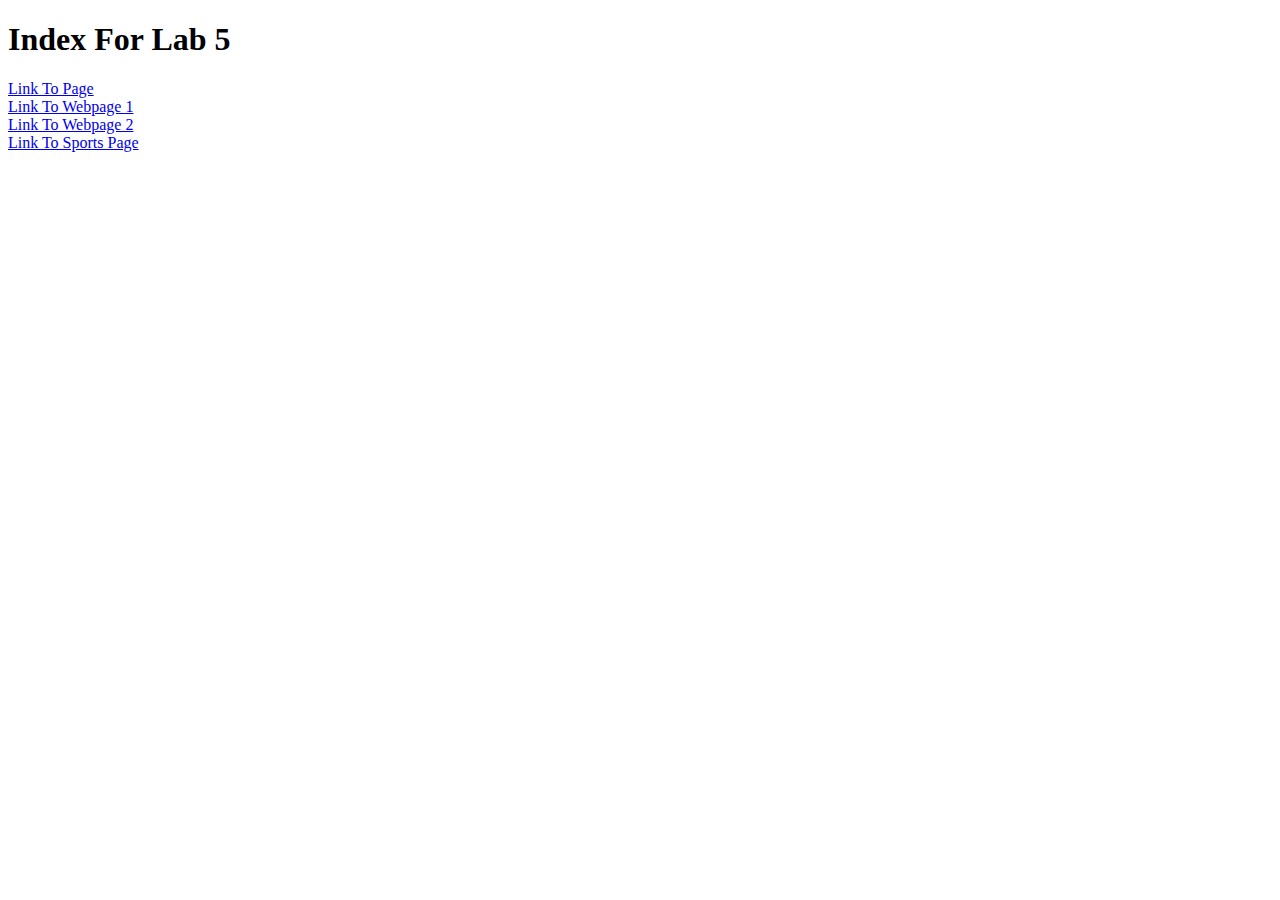
<file: index.html>
<!DOCTYPE html>
<html lang="en">
<head>
    <meta charset="UTF-8">
    <meta http-equiv="X-UA-Compatible" content="IE=edge">
    <title>Lab 5 Index</title>
</head>
<body>
    <h1>Index For Lab 5</h1>
    <a href="page.html">Link To Page</a>
    <br> 
    <a href="webpage1.html">Link To Webpage 1</a>
    <br>
    <a href="webpage2.html">Link To Webpage 2</a>
    <br>
    <a href="sportsFormat2.html">Link To Sports Page</a>
</body>
</html>
</file>
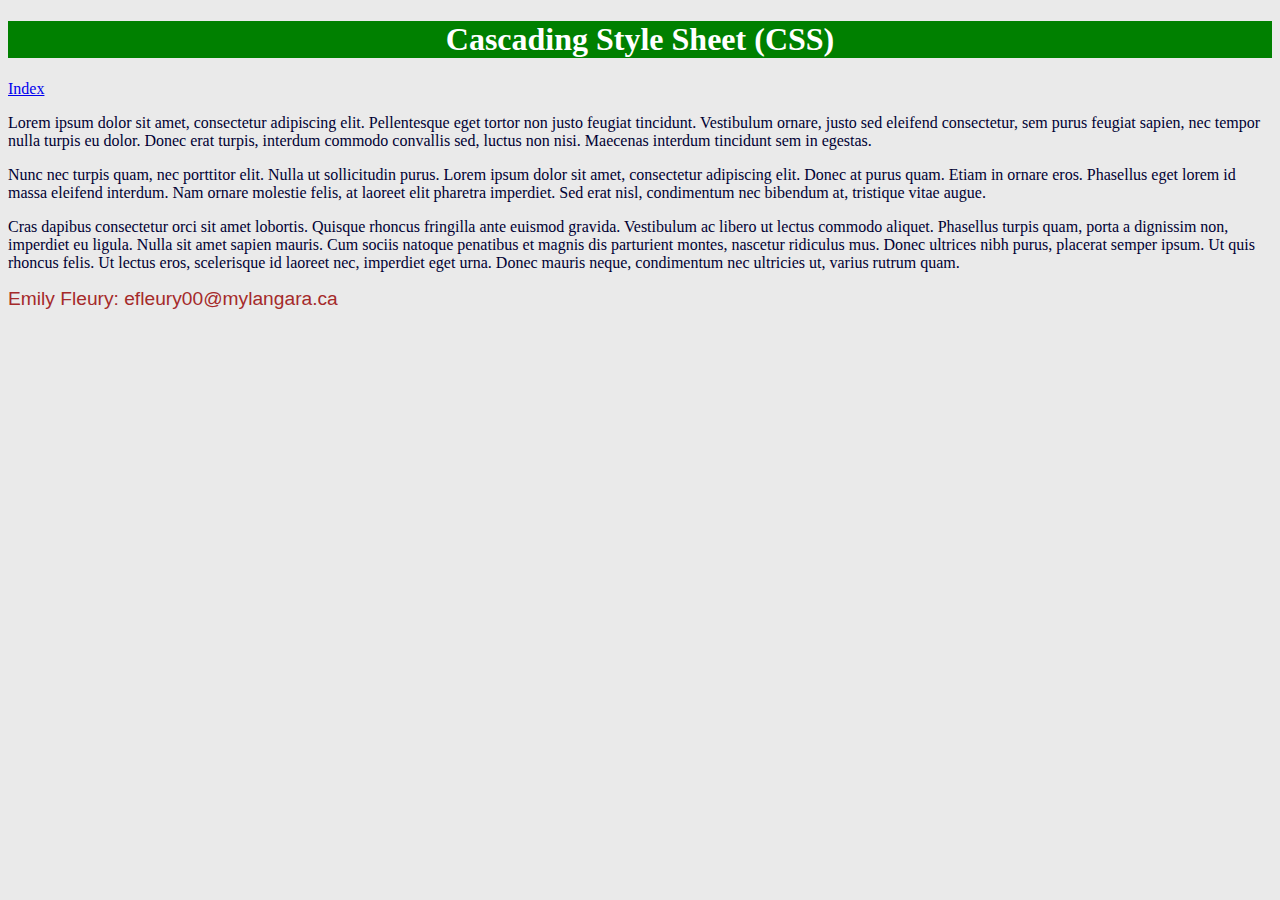
<file: page.html>
<!DOCTYPE html>
<!-- saved from url=(0067)http://mylinux.langara.bc.ca/~hhamavan/CPSC1030/Labs/Lab5/Page.html -->
<html lang="en">
<head>
	<style>
		body{ 
			background-color: #eaeaea;
			color: #000033;
		}
	</style>
	<meta http-equiv="Content-Type" content="text/html; charset=UTF-8">
	<title>CSS</title>
</head>
<body>
	<header>
	<h1 style="background-color:green; color:white;text-align:center;">Cascading Style Sheet (CSS)</h1>
	<link rel="stylesheet" href="page.css">
	<a href="index.html">Index</a>
	</header>
          
	<main>
		<p> Lorem ipsum dolor sit amet, consectetur adipiscing elit.
			Pellentesque eget tortor non justo feugiat tincidunt.
			Vestibulum ornare, justo sed eleifend consectetur,
			sem purus feugiat sapien, nec tempor nulla turpis eu 
			dolor. Donec erat turpis, interdum commodo convallis 
			sed, luctus non nisi. Maecenas interdum tincidunt sem in egestas.
		</p>
		<p> Nunc nec turpis quam, nec porttitor elit. Nulla ut
			sollicitudin purus. Lorem ipsum dolor sit amet,
			consectetur adipiscing elit. Donec at purus quam.
			Etiam in ornare eros. Phasellus eget lorem id massa 
			eleifend interdum. Nam ornare molestie felis, at laoreet
			elit pharetra imperdiet. Sed erat nisl, condimentum nec 
			bibendum at, tristique vitae augue.
		</p>
		<p> Cras dapibus consectetur orci sit amet lobortis. Quisque 
			rhoncus fringilla ante euismod gravida. Vestibulum ac
			libero ut lectus commodo aliquet. Phasellus turpis quam, 
			porta a dignissim non, imperdiet eu ligula. Nulla sit amet 
			sapien mauris. Cum sociis natoque penatibus et magnis dis parturient
			montes, nascetur ridiculus mus. Donec ultrices nibh purus, 
			placerat semper ipsum. Ut quis rhoncus felis. Ut lectus eros,
			scelerisque id laoreet nec, imperdiet eget urna. Donec mauris 
			neque, condimentum nec ultricies ut, varius rutrum quam.
		</p>
		<footer>
			Emily Fleury: efleury00@mylangara.ca
		</footer>
    </main>
</body>
</html>
</file>
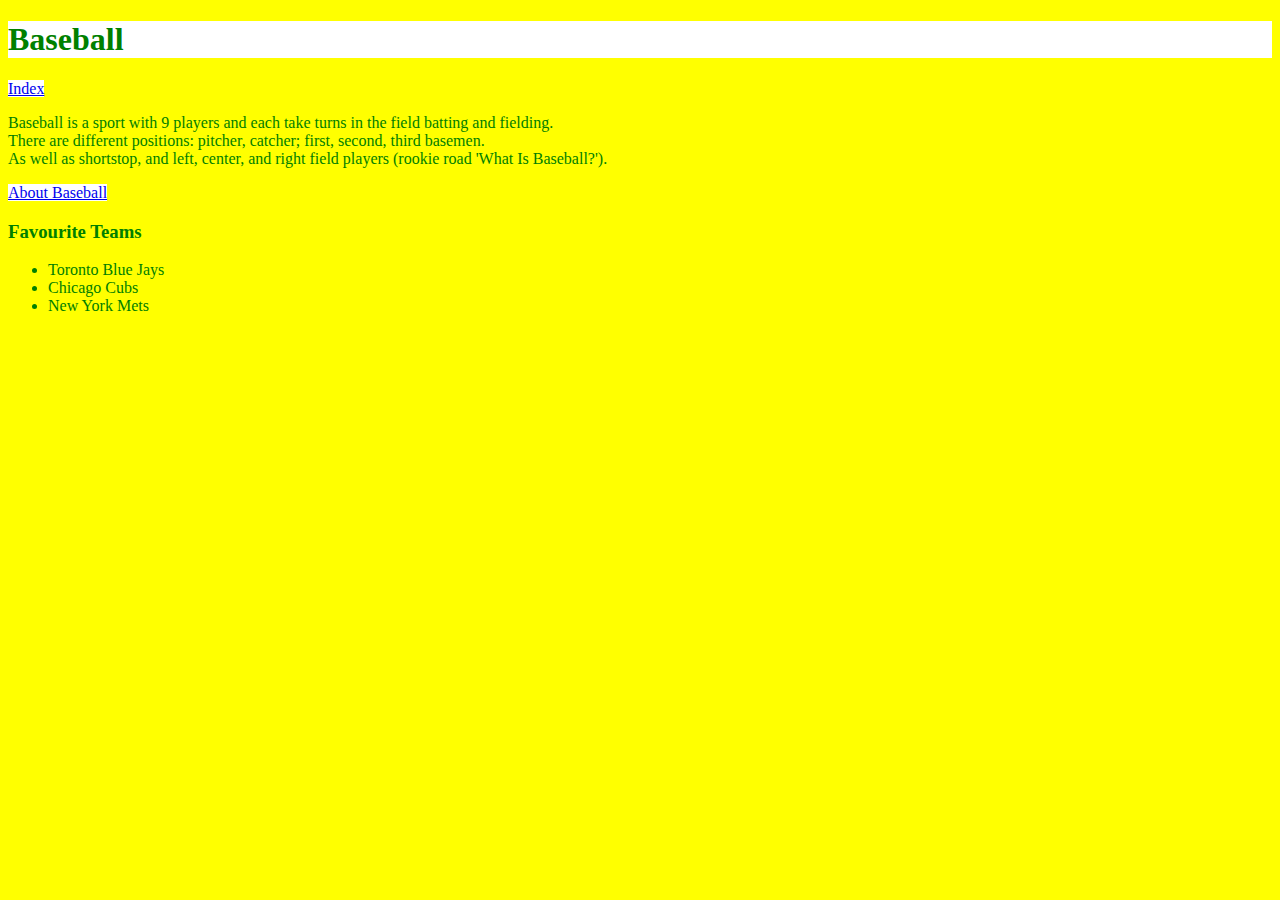
<file: sportsFormat2.html>
<!DOCTYPE html>
<html lang="en">
<head>
    <meta charset="UTF-8">
    <meta http-equiv="X-UA-Compatible" content="IE=edge">
    <title>Document</title>
    <link rel="stylesheet" href="format2.css">
</head>
<body>
    <h1>Baseball</h1>
    <a href="index.html">Index</a>
    <p> Baseball is a sport with 9 players and each take turns in the field 
        batting and fielding. <br> There are different positions: pitcher, catcher;
        first, second, third basemen. <br> As well as shortstop, and left, center, 
        and right field players (rookie road 'What Is Baseball?').</p>
    <a href="https://www.rookieroad.com/baseball/what-is/">About Baseball</a>
    <h3>Favourite Teams</h3>
    <ul>
        <li>Toronto Blue Jays</li>
        <li>Chicago Cubs</li>
        <li>New York Mets</li>
    </ul>
</body>
</html>
</file>
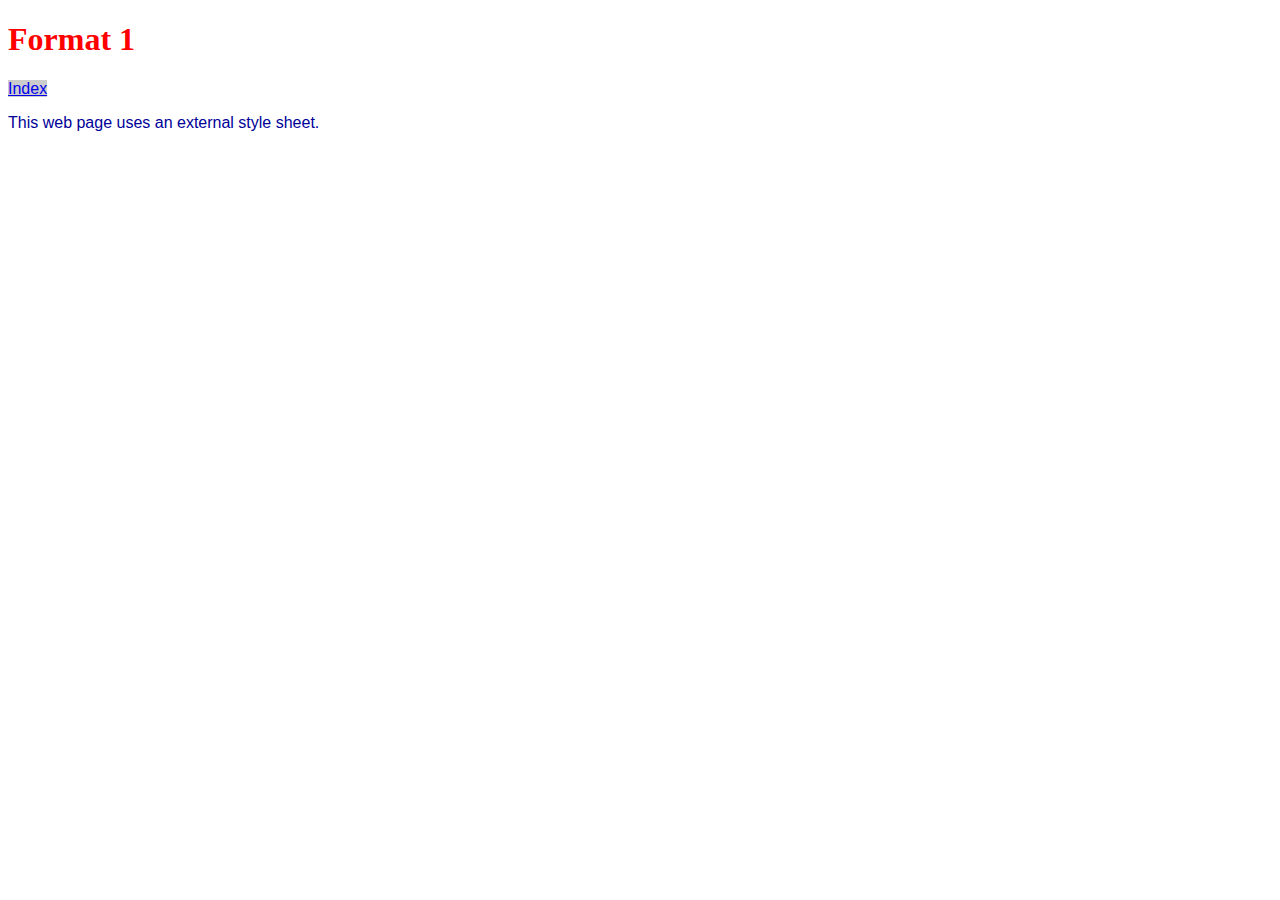
<file: webpage1.html>
<!DOCTYPE html>
<html lang="en">
<head>
    <meta charset="UTF-8">
    <meta http-equiv="X-UA-Compatible" content="IE=edge">
    <title>Format 1</title>
    <link rel="stylesheet" href="format1.css">
</head>
<body>
    <h1>Format 1</h1>
    <a href="index.html">Index</a>
    <p>This web page uses an external style sheet.</p>
</body>
</html>
</file>
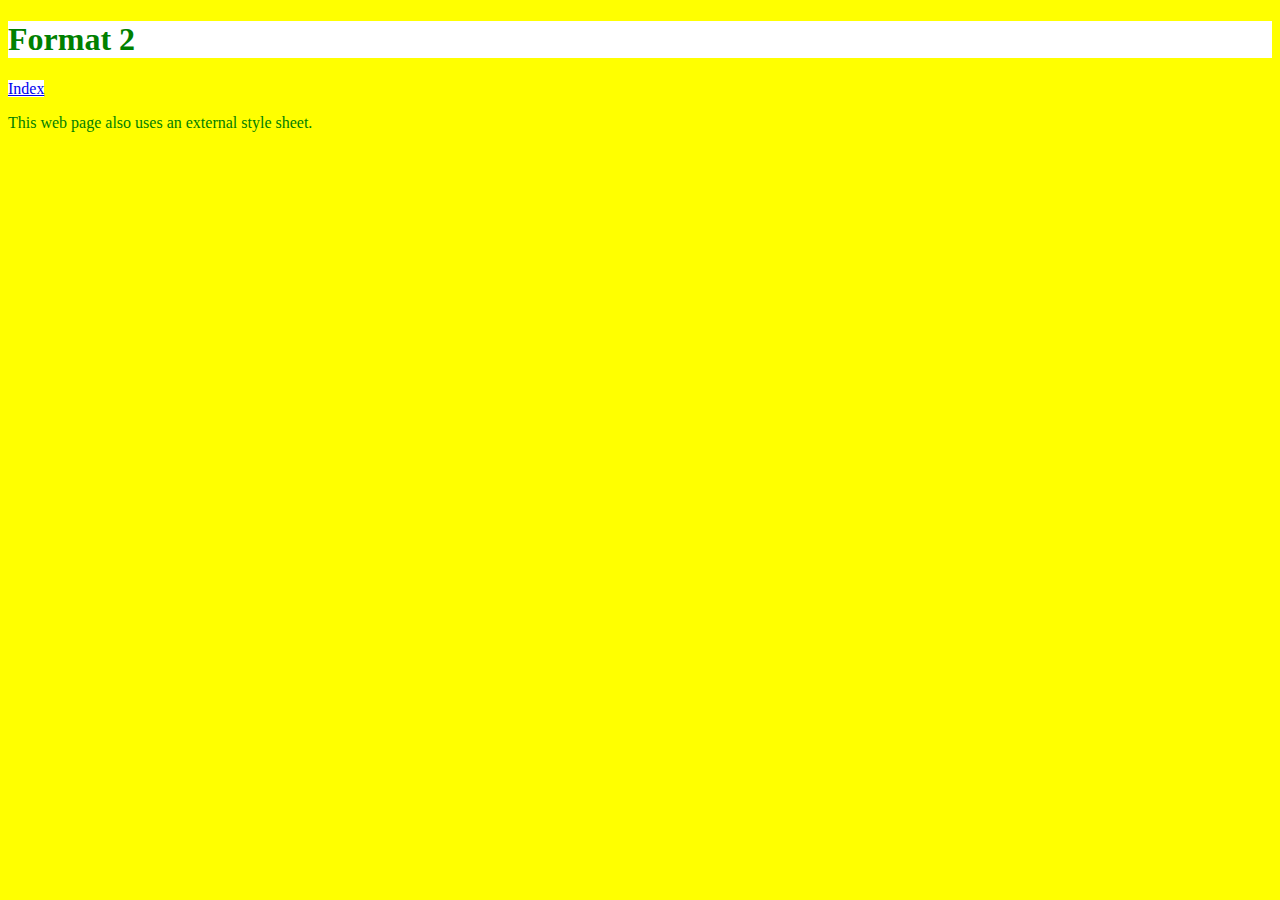
<file: webpage2.html>
<!DOCTYPE html>
<html lang="en">
<head>
    <meta charset="UTF-8">
    <meta http-equiv="X-UA-Compatible" content="IE=edge">
    <title>Document</title>
    <link rel="stylesheet" href="format2.css">
</head>
<body>
    <h1>Format 2</h1>
    <a href="index.html">Index</a>
    <p>This web page also uses an external style sheet.</p>
</body>
</html>
</file>
<file: page.css>
footer {
  color:brown;
  font-size: 1.2em;
  font-family: Arial, Verdana, sans-serif;
}
</file>
<file: format2.css>
body {
    background-color:yellow;
    color: green;
}
a {
    background-color:white;
}
h1 {
    background-color: white;
    color:green;
    font-family: "Times New Roman";
}
</file>
<file: format1.css>
body {
    background-color:white;
    color: #000099;
    font-family: Arial, Helvetica, sans-serif;
}
a {
    background-color:#cccccc;
}
h1 {
    color:red;
    font-family: "Times New Roman";
}
</file>
